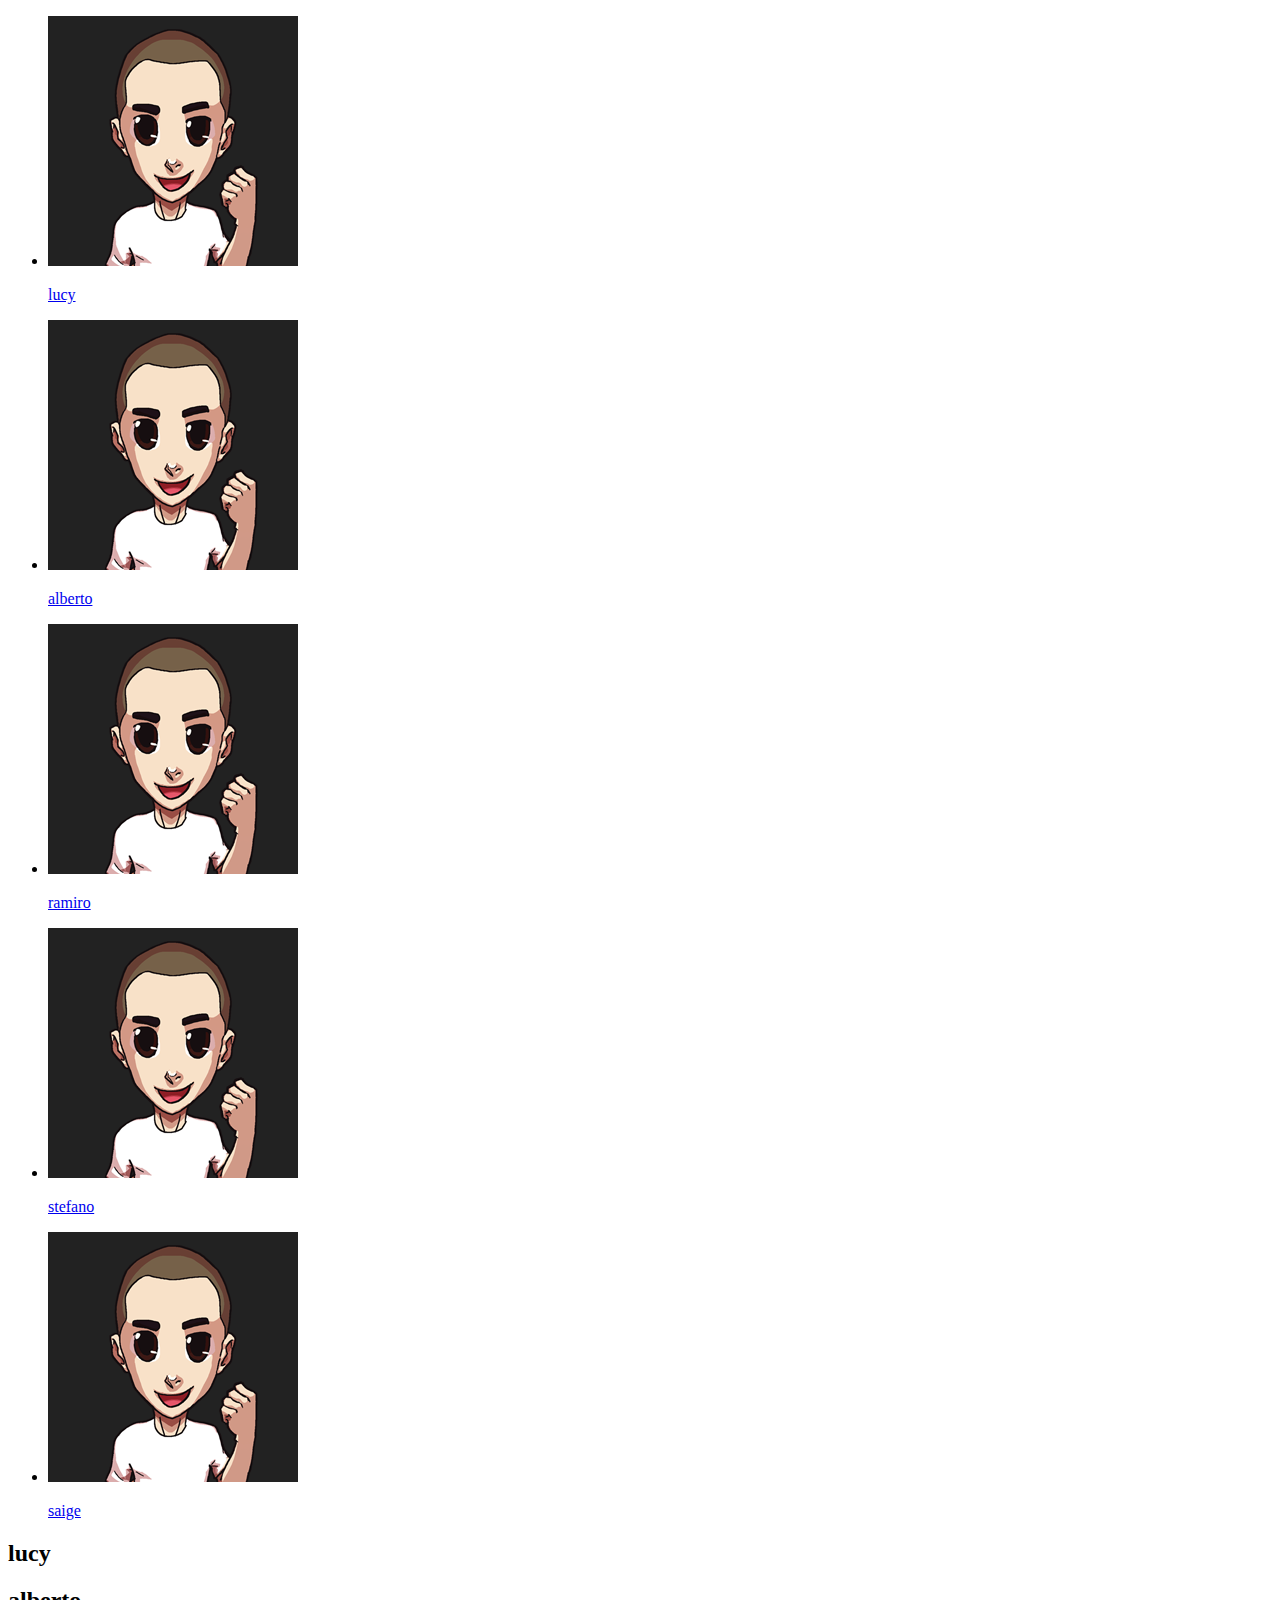
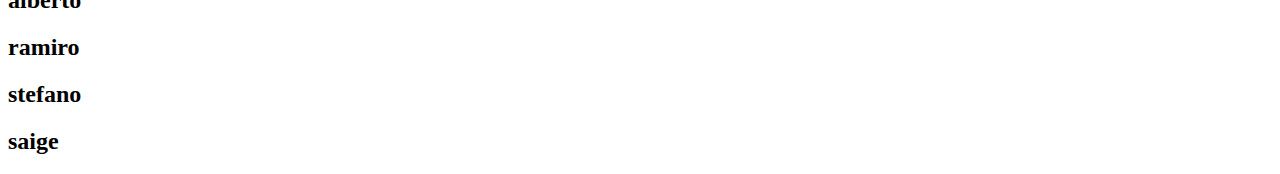
<file: public/index.html>
<!doctype html><html lang=en-us><head><meta name=generator content="Hugo 0.62.2"><meta charset=utf-8><meta name=viewport content="width=device-width,initial-scale=1"><meta http-equiv=x-ua-compatible content="IE=edge"><meta name=keywords content="Parra Perez ParraPerez parraperez.com"><meta name=robots content="noodp"><meta name=theme-color content="#D12F19"><title>Parra Legacy</title><meta name=description content="The Legacy of Parra from Parra Perez"><meta name=author content="ramiro"><script src=https://parraperez.com/js/typed.js></script><link rel=stylesheet href=https://parraperez.com/css/style.css><link rel=alternate type=application/rss+xml href=https://parraperez.com/index.xml title="Parra Legacy"></head><body><main role=main><article id=webslides><section class="bg-custom fullscreen" id=parra><div class=wrap><ul class=flexblock><li><a href=#2><img class=avatar-custom src=./img/test.png alt><p class="text-apple text-pull-none">lucy</p></a></li></ul><ul class=flexblock><li><a href=#3><img class=avatar-custom src=./img/test.png alt><p class="text-apple text-pull-none">alberto</p></a></li><li><a href=#4><img class=avatar-custom src=./img/test.png alt><div class="text-apple text-pull-none"><span class=typed-strings><p>ramiro</p></span><span class=typed></span></div><script type=text/javascript>var typed=new Typed('.typed',{stringsElement:".typed-strings",typeSpeed:200,backSpeed:100,loop:true,backDelay:700});</script></a></li><li><a href=#5><img class=avatar-custom src=./img/test.png alt><p class="text-apple text-pull-none">stefano</p></a></li></ul><ul class=flexblock><li><a href=#6><img class=avatar-custom src=./img/test.png alt><p class="text-apple text-pull-none">saige</p></a></li></ul></div></section><section id=lucy><div class="wrap size-50 aligncenter"><h2><strong>lucy</strong></h2></div></section><section id=alberto><div class="wrap size-50 aligncenter"><h2><strong>alberto</strong></h2></div></section><section id=ramiro><div class="wrap size-50 aligncenter"><h2><strong>ramiro</strong></h2></div></section><section id=stefano><div class="wrap size-50 aligncenter"><h2><strong>stefano</strong></h2></div></section><section id=saige><div class="wrap size-50 aligncenter"><h2><strong>saige</strong></h2></div></section></article></main><script src=https://parraperez.com/js/webslides.js></script><script>window.ws=new WebSlides();</script></body></html>
</file>
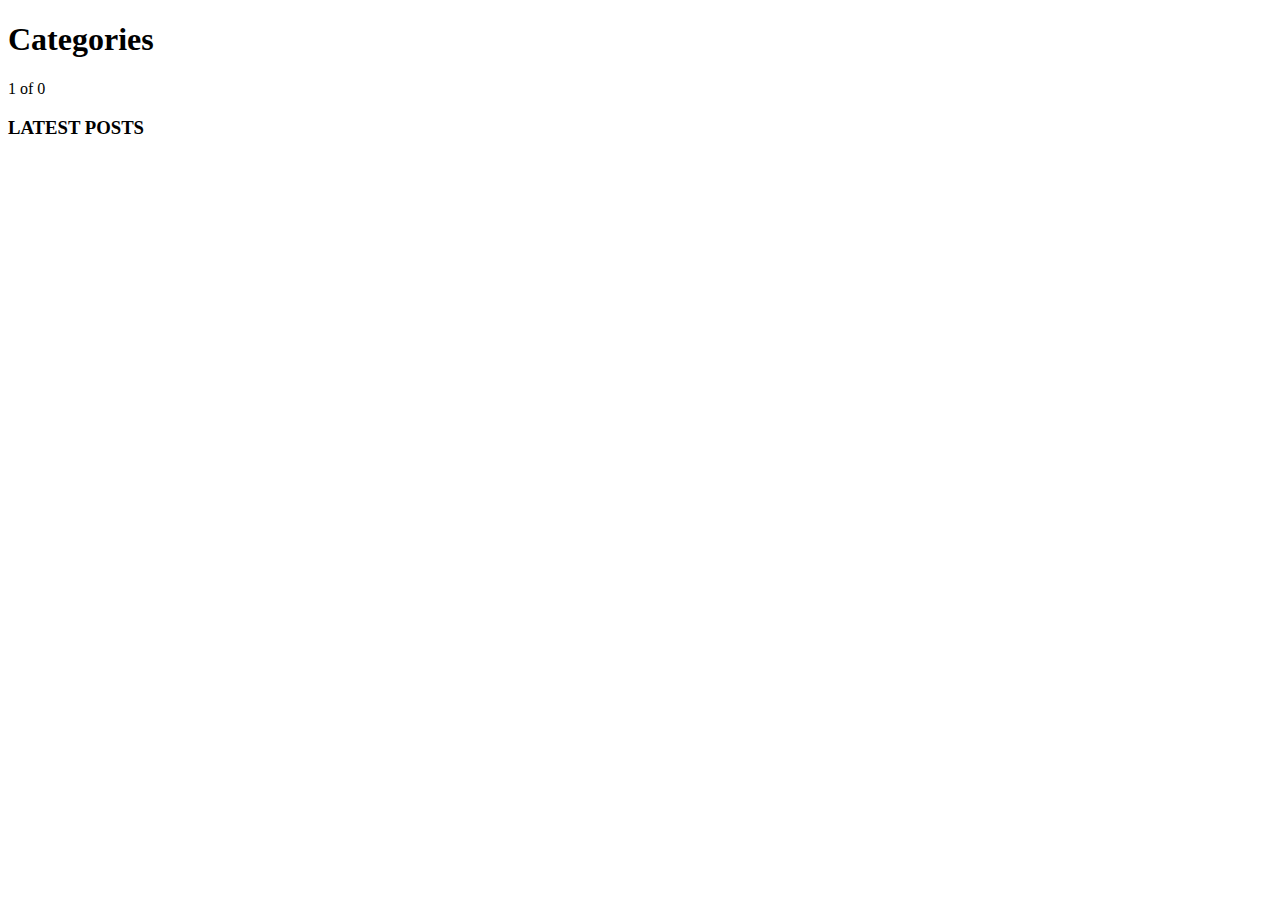
<file: public/categories/index.html>
<!doctype html><html lang=en-us><head><meta charset=utf-8><meta name=viewport content="width=device-width,initial-scale=1"><meta http-equiv=x-ua-compatible content="IE=edge"><meta name=keywords content="Parra Perez ParraPerez parraperez.com"><meta name=robots content="noodp"><meta name=theme-color content="#D12F19"><title>Categories</title><meta name=description content="The Legacy of Parra from Parra Perez"><meta name=author content="ramiro"><script src=https://parraperez.com/js/typed.js></script><link rel=stylesheet href=https://parraperez.com/css/style.css><link rel=alternate type=application/rss+xml href=https://parraperez.com/categories/index.xml title="Parra Legacy"></head><body><main><div><h1>Categories</h1></div><div>1 of 0</div></main><aside><div><div><h3>LATEST POSTS</h3></div><div><ul></ul></div></div></aside></body></html>
</file>
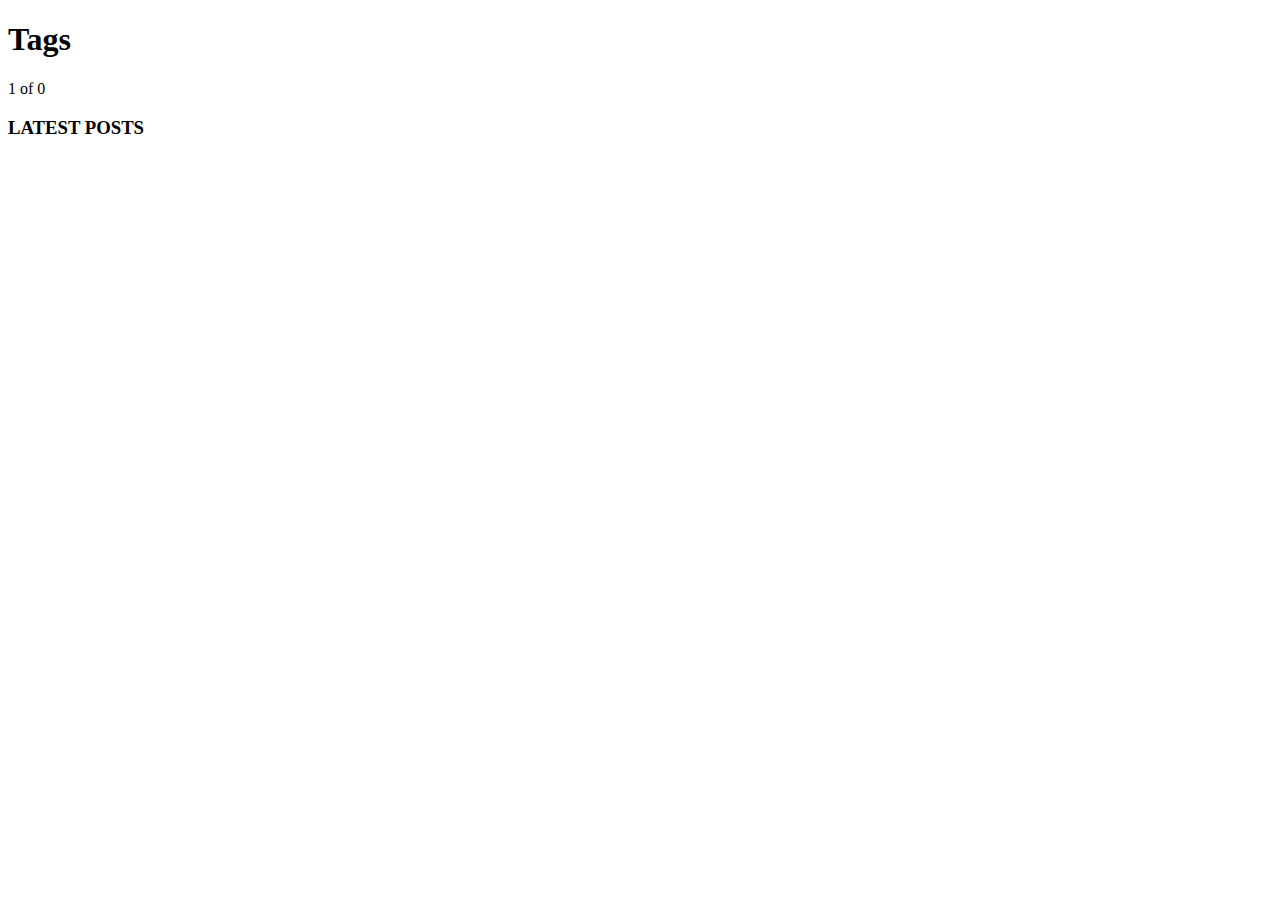
<file: public/tags/index.html>
<!doctype html><html lang=en-us><head><meta charset=utf-8><meta name=viewport content="width=device-width,initial-scale=1"><meta http-equiv=x-ua-compatible content="IE=edge"><meta name=keywords content="Parra Perez ParraPerez parraperez.com"><meta name=robots content="noodp"><meta name=theme-color content="#D12F19"><title>Tags</title><meta name=description content="The Legacy of Parra from Parra Perez"><meta name=author content="ramiro"><script src=https://parraperez.com/js/typed.js></script><link rel=stylesheet href=https://parraperez.com/css/style.css><link rel=alternate type=application/rss+xml href=https://parraperez.com/tags/index.xml title="Parra Legacy"></head><body><main><div><h1>Tags</h1></div><div>1 of 0</div></main><aside><div><div><h3>LATEST POSTS</h3></div><div><ul></ul></div></div></aside></body></html>
</file>
